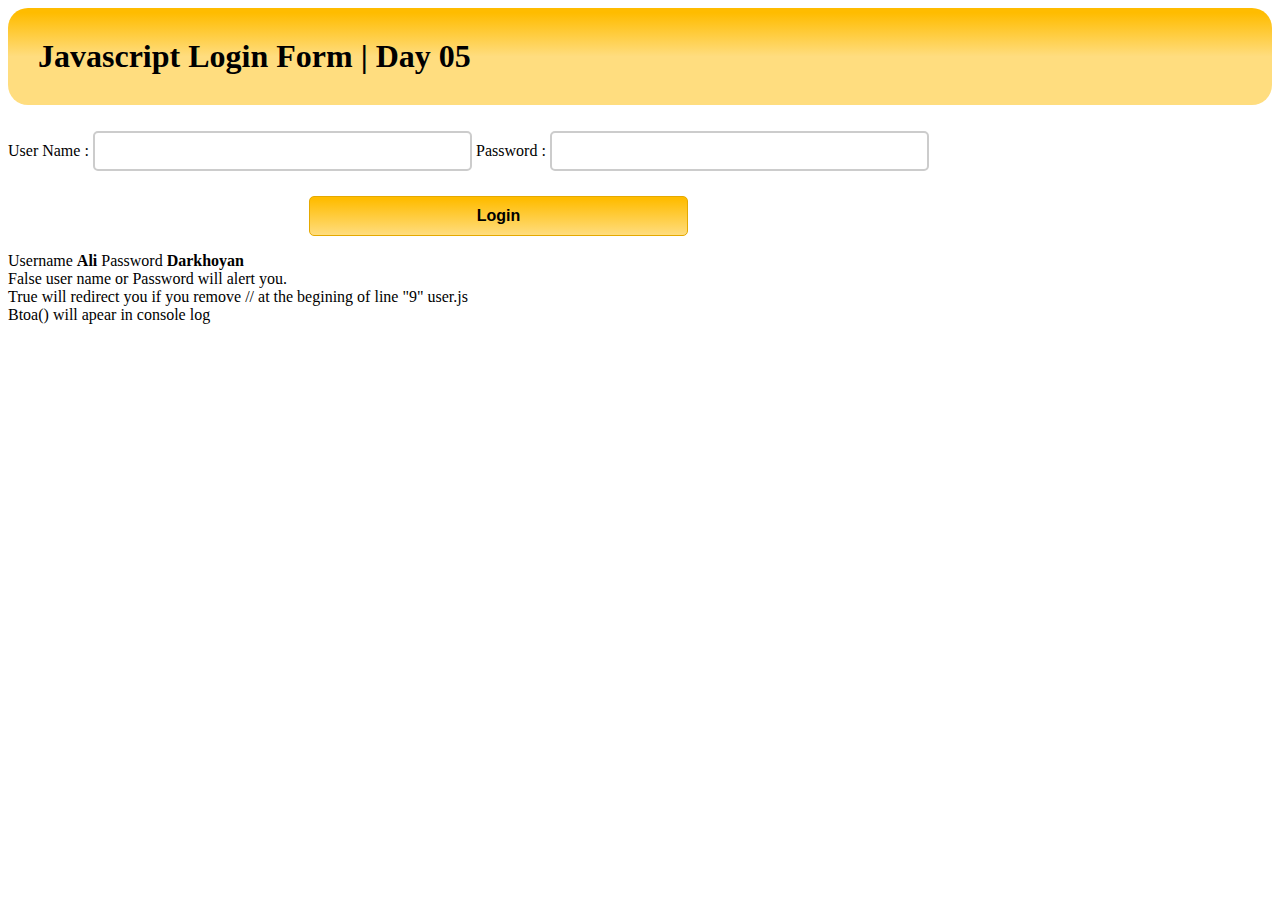
<file: index.html>
<html>
<head>
<title>Javascript Login Form | Day 05</title>
<link rel="stylesheet" href="style.css">
<script src="user.js"></script>
</head>
<body>

<h1>Javascript Login Form | Day 05</h1>

<form id="form_id" method="post" name="Ali Darkhoyan Form">
    <label>User Name :</label>
    <input type="text" name="username" id="username"/>
    <label>Password :</label>
    <input type="password" name="password" id="password"/>
    <input type="button" value="Login" id="submit" onclick="validate()"/>
</form>
<p>Username <b>Ali</b> Password <b>Darkhoyan</b>
    <br>
    False user name or Password will alert you. 
    <br>
    True will redirect you if you remove 
    // at the begining of line "9" user.js
    <br>
    Btoa() will apear in console log
</body>
</html>
</file>
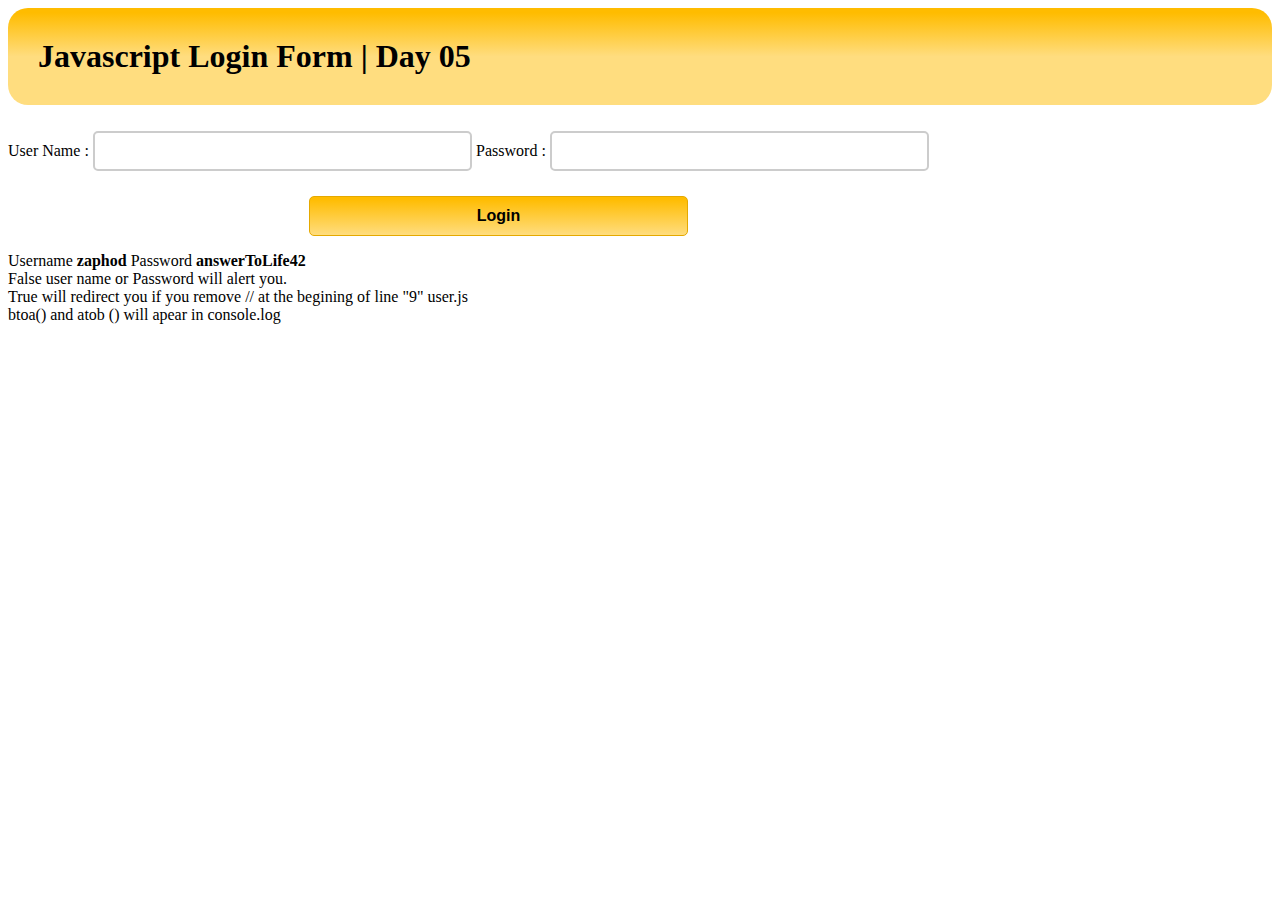
<file: zaphod.html>
<html>
<head>
<title>Javascript Login Form | Day 05</title>
<link rel="stylesheet" href="style.css">
<script src="zaphod.js"></script>
</head>
<body>

<h1>Javascript Login Form | Day 05</h1>

<form id="form_id" method="post" name="Ali Darkhoyan Form">
    <label>User Name :</label>
    <input type="text" name="username" id="username"/>
    <label>Password :</label>
    <input type="password" name="password" id="password"/>
    <input type="button" value="Login" id="submit" onclick="validate()"/>
</form>
<p>Username <b>zaphod</b> Password <b>answerToLife42</b>
    <br>
    False user name or Password will alert you. 
    <br>
    True will redirect you if you remove 
    // at the begining of line "9" user.js
    <br>
    btoa() and atob () will apear in console.log
</body>
</html>
</file>
<file: style.css>
/* Below line is used for online Google font */
@import url(http://fonts.googleapis.com/css?family=Raleway);
h1
{
background: linear-gradient(#ffbc00 5%, #ffdd7f 50%);
padding: 30px;
text-align:left;
border-radius: 20px
}

input[type=text],input[type=password]
{
width:30%;
height: 40px;
padding: 5px;
margin-bottom: 25px;
margin-top: 5px;
border: 2px solid #ccc;
color: #4f4f4f;
font-weight: bold;
font-size: 16px;
border-radius: 5px;
}

input[type=button]
{
font-size: 16px;
background: linear-gradient(#ffbc00 5%, #ffdd7f 100%);
border: 1px solid #e5a900;
color: black;
font-weight: bold;
cursor: pointer;
width: 30%;
border-radius: 5px;
padding: 10px 0;
outline: none;
margin-left: 23.8%
}
input[type=button]:hover
{
background: linear-gradient(#ffdd7f 5%, #ffbc00 100%);
}
</file>
